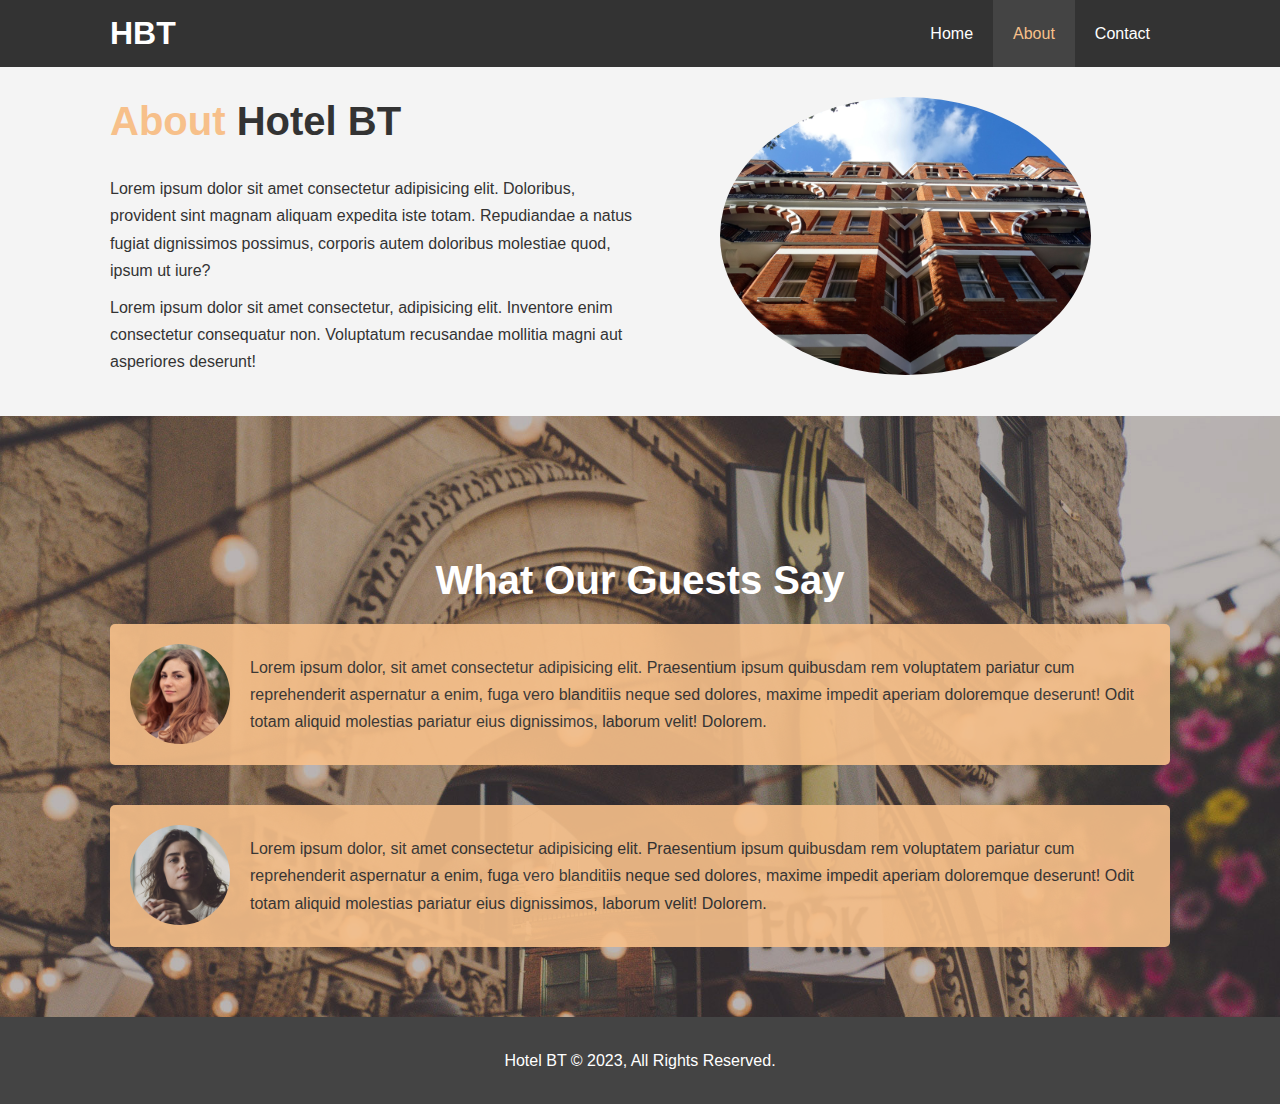
<file: about.html>
<!DOCTYPE html>
<html lang="en">
<head>
  <meta charset="UTF-8">
  <meta name="viewport" content="width=device-width, initial-scale=1.0">
  <meta name="description" content="Welcome to the most extraordinary hotel in Boston Massachusetts">
  <meta name="keywords" content="hotel, boston, boston hotel, new england hotel">
  <link rel="stylesheet" href="css/style.css">
  <link rel="stylesheet" media="screen and (max-width: 768px)" href="css/mobile.css">
  <title>Hotel BT | About</title>
</head>
<body>
  <header>
    <nav id="navbar">
      <div class="container">
        <h1 class="logo"><a href="index.html">HBT</a></h1>
        <ul>
          <li><a href="index.html">Home</a></li>
          <li><a class="current" href="about.html">About</a></li>
          <li><a href="contact.html">Contact</a></li>
        </ul>
      </div>
    </nav>
 </header>

 <section id="about-info" class="bg-light py-3">
  <div class="container">
    <div class="info-left">
      <h1 class="l-heading"><span class="text-primary">About</span> Hotel BT</h1>
      <p>Lorem ipsum dolor sit amet consectetur adipisicing elit. Doloribus, provident sint magnam aliquam expedita iste totam. Repudiandae a natus fugiat dignissimos possimus, corporis autem doloribus molestiae quod, ipsum ut iure?</p>
      <p>Lorem ipsum dolor sit amet consectetur, adipisicing elit. Inventore enim consectetur consequatur non. Voluptatum recusandae mollitia magni aut asperiores deserunt!</p>
    </div>
    
    <div class="info-right">
      <img src="./img/photo-2.jpg" alt="Hotel">
    </div>
  </div>
 </section>

 <div class="clr"></div>

<section id="testimonials" class="py-3">
  <div class="container">
    <h2 class="l-heading">What Our Guests Say</h2>
    <div class="testimonial bg-primary">
      <img src="./img/person-1.jpg" alt="Samantha">
      <p>Lorem ipsum dolor, sit amet consectetur adipisicing elit. Praesentium ipsum quibusdam rem voluptatem pariatur cum reprehenderit aspernatur a enim, fuga vero blanditiis neque sed dolores, maxime impedit aperiam doloremque deserunt! Odit totam aliquid molestias pariatur eius dignissimos, laborum velit! Dolorem.</p>
    </div>

    <div class="testimonial bg-primary">
      <img src="./img/person-2.jpg" alt="Jen">
      <p>Lorem ipsum dolor, sit amet consectetur adipisicing elit. Praesentium ipsum quibusdam rem voluptatem pariatur cum reprehenderit aspernatur a enim, fuga vero blanditiis neque sed dolores, maxime impedit aperiam doloremque deserunt! Odit totam aliquid molestias pariatur eius dignissimos, laborum velit! Dolorem.</p>
    </div>
  </div>
</section>

  <footer id="main-footer">
    <p>Hotel BT &copy; 2023, All Rights Reserved.</p>
  </footer>
  
</body>
</html>
</file>
<file: css/mobile.css>
#navbar .logo {
  float: none;
  text-align: center;
}

#navbar ul, #navbar ul li {
  float: none;
}

#navbar ul li a {
  padding: 5px;
  border-bottom: #444 dotted 1px;
}

/* Showcase */
#showcase {
  height: 100%;
}

#showcase .showcase-content {
  padding-top: 70px;
  padding-bottom: 30px;
}

/* Home Info */
#home-info {
  height: 550px;
}

#home-info .info-img {
 display: none;
}

#home-info .info-content {
  float: none;
  width: 100%;
}

/* Boxes */
.box {
  float: none;
  width: 100%;
  padding: 50px;
  text-align: center;
}

/* About */
#about-info .info-right, #about-info .info-left {
  float: none;
  width: 100%;
}

#about-info .info-right {
  margin-top: 30px;
}

.l-heading {
  text-align: center;
}

#contact-methods .box {
  border-bottom: #444 dotted 1px;
}
</file>
<file: css/style.css>
/* CSS Reset.  Clears default parameters. asterisk means everything */
* {
  margin: 0;
  padding: 0;
  box-sizing: border-box;
}

/* Main visual styling */
html,body {
  font-family: 'Segoe UI', Tahoma, Geneva, Verdana, sans-serif;
  line-height: 1.7em;
}

a {
  color: #333;
  text-decoration: none;
}

h1, h2, h3 {
  padding-bottom: 20px;
}

p {
  margin: 10px 0;
}
/* Utility Classes */
.container {
  margin: auto;
  max-width: 1100px;
  overflow: auto;
  padding: 0 20px;
}

.text-primary {
  color: #f7c08a;
}

.lead {
  font-size: 20px;
}

.btn {
  display: inline-block;
  font-size: 18px;
  color: white;
  background: #333;
  padding: 13px 20px;
  border: none;
  cursor: pointer;
}

.btn:hover {
  background: #f7c08a;
  color: #333;
}

.btn-light {
  background: #f4f4f4;
  color: #333;
}

.bg-dark {
  background: #333;
  color: white;
}

.bg-light {
  background: #f4f4f4;
  color: #333;
}

.bg-primary {
  background: #f7c08a;
  color: #333;
}

.clr {
  clear: both;
}

.l-heading {
  font-size: 40px;
  line-height: 1.2;
}

/* utility y-axis padding */
.py-1 {padding: 10px;}
.py-2 {padding: 20px;}
.py-3 {padding: 30px;}


/* Navbar. # targets the ID in the HTML */
#navbar {
  background: #333;
  color: #fff;
  overflow: auto;
}

#navbar a {
  color: white;
}

#navbar h1 {
  float: left;
  padding-top: 20px;
}

#navbar ul {
  list-style: none;
  float: right;
}

#navbar ul li {
  float: left;
}

#navbar ul li a {
  display: block;
  padding: 20px;
  text-align: center;
}
 
#navbar ul li a:hover,
#navbar ul li a.current  {
  background: #444;
  color: #f7c08a;
}

/* Showcase */
#showcase {
  background: url(../img/showcase.jpg) no-repeat center center/cover;
  height: 600px;
}

#showcase .showcase-content {
  color: white;
  text-align: center;
  padding-top: 170px;
}

#showcase .showcase-content h1 {
  font-size: 60px;
  line-height: 1.2em;
}

#showcase .showcase-content p {
  padding-bottom: 20px;
  line-height: 1.7em;
}

/* Home Info */
#home-info {
  height: 400px;
}

#home-info .info-img {
  float: left;
  width: 50%;
  background: url(../img/photo-1.jpg) no-repeat;
  min-height: 100%;
}

#home-info .info-content {
  float: right;
  width: 50%;
  height: 100%;
  text-align: center;
  padding: 50px 30px;
  overflow: hidden ;
}

#home-info .info-content p {
  padding-bottom: 30px;
}

/* Features section */
.box {
  float: left;
  width: 33.3%;
  padding: 50px;
  text-align: center;
}

.box i {
  margin-bottom: 10px;
}

/* About Page Info */
#about-info .info-left {
  float: left;
  width: 50%;
  min-height: 100%;
}

#about-info .info-right {
  float: right;
  width: 50%;
  min-height: 100%;
}

#about-info .info-right img {
  display: block;
  margin: auto;
  width: 70%;
  border-radius: 50%;
}

/* Testimonials */
#testimonials {
  height: 100%;
  background: url(../img/test-bg.jpg) no-repeat center center/cover;
  padding-top: 100px;
}

#testimonials h2 {
  color: white;
  text-align: center;
  padding-top: 40px;
}

#testimonials .testimonial {
  padding: 20px;
  margin-bottom: 40px;
  border-radius: 5px;
  opacity: 90%;
}

#testimonials img {
  width: 100px;
  border-radius: 50%;
  float: left;
  margin-right: 20px;
}

#testimonials p {
  display: block;
}

/* Contact Form */
#contact-form .form-group {
  margin-bottom: 20px;
}

#contact-form label {
  display: block;
  margin-bottom: 5px;
}

#contact-form input, 
#contact-form textarea {
  width: 100%;
  padding: 10px;
  border: 1px #ddd solid;
}

#contact-form textarea {
  height: 200px;
}

#contact-form input:focus, 
#contact-form textarea:focus {
  outline: none;
  border-color: #f7c08a;
}


/* Website Footer */

#main-footer {
  text-align: center;
  background: #444;
  color: white;
  padding: 20px;
}
</file>
